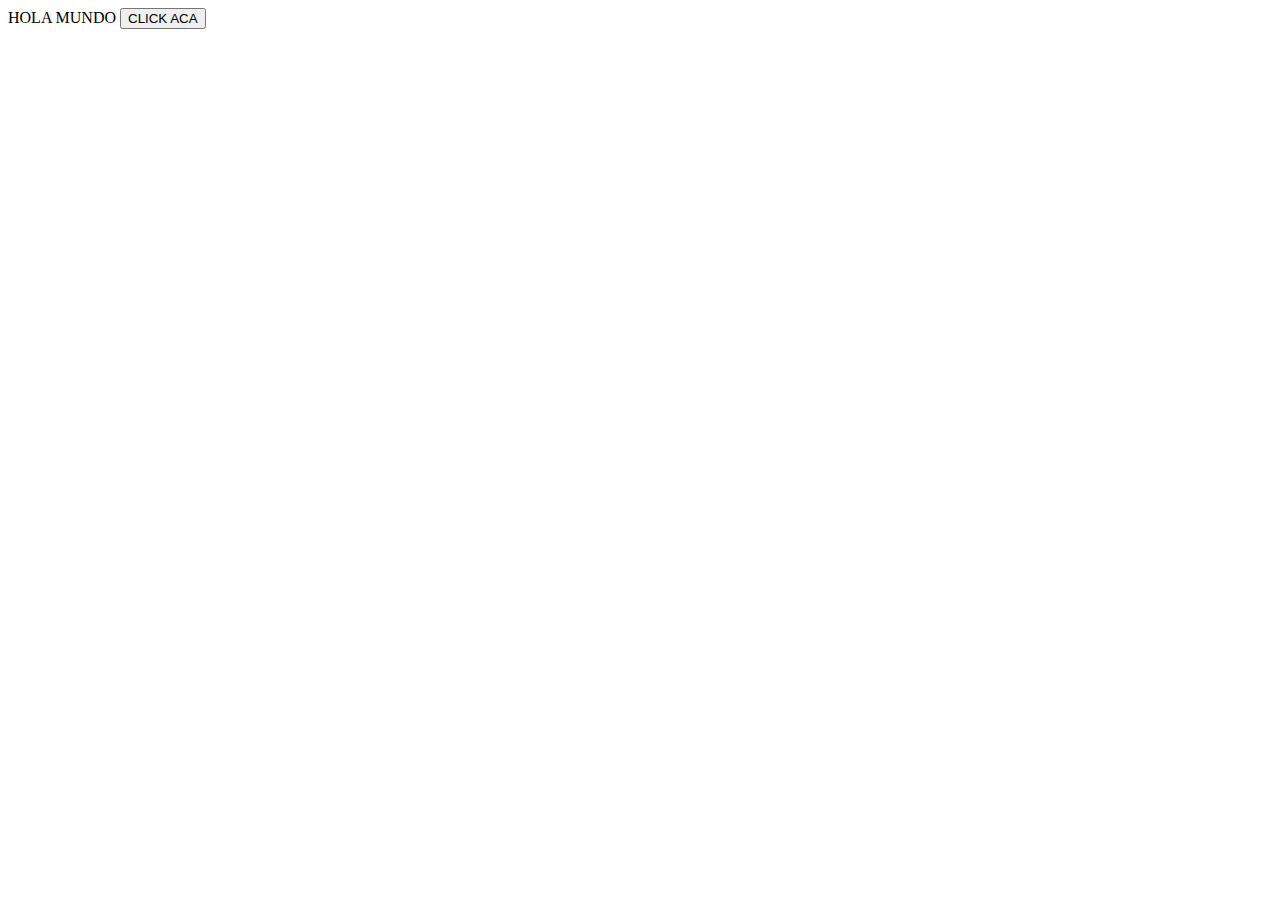
<file: clase 1/index.html>
<!DOCTYPE html>
<html lang="en">
<head>
    <meta charset="UTF-8">
    <meta name="viewport" content="width=device-width, initial-scale=1.0">
    <title>Mi primer pagina web</title>
    
</head>
<body>
    HOLA MUNDO
    <BUTTON>CLICK ACA</BUTTON>

</body>
</html>
</file>
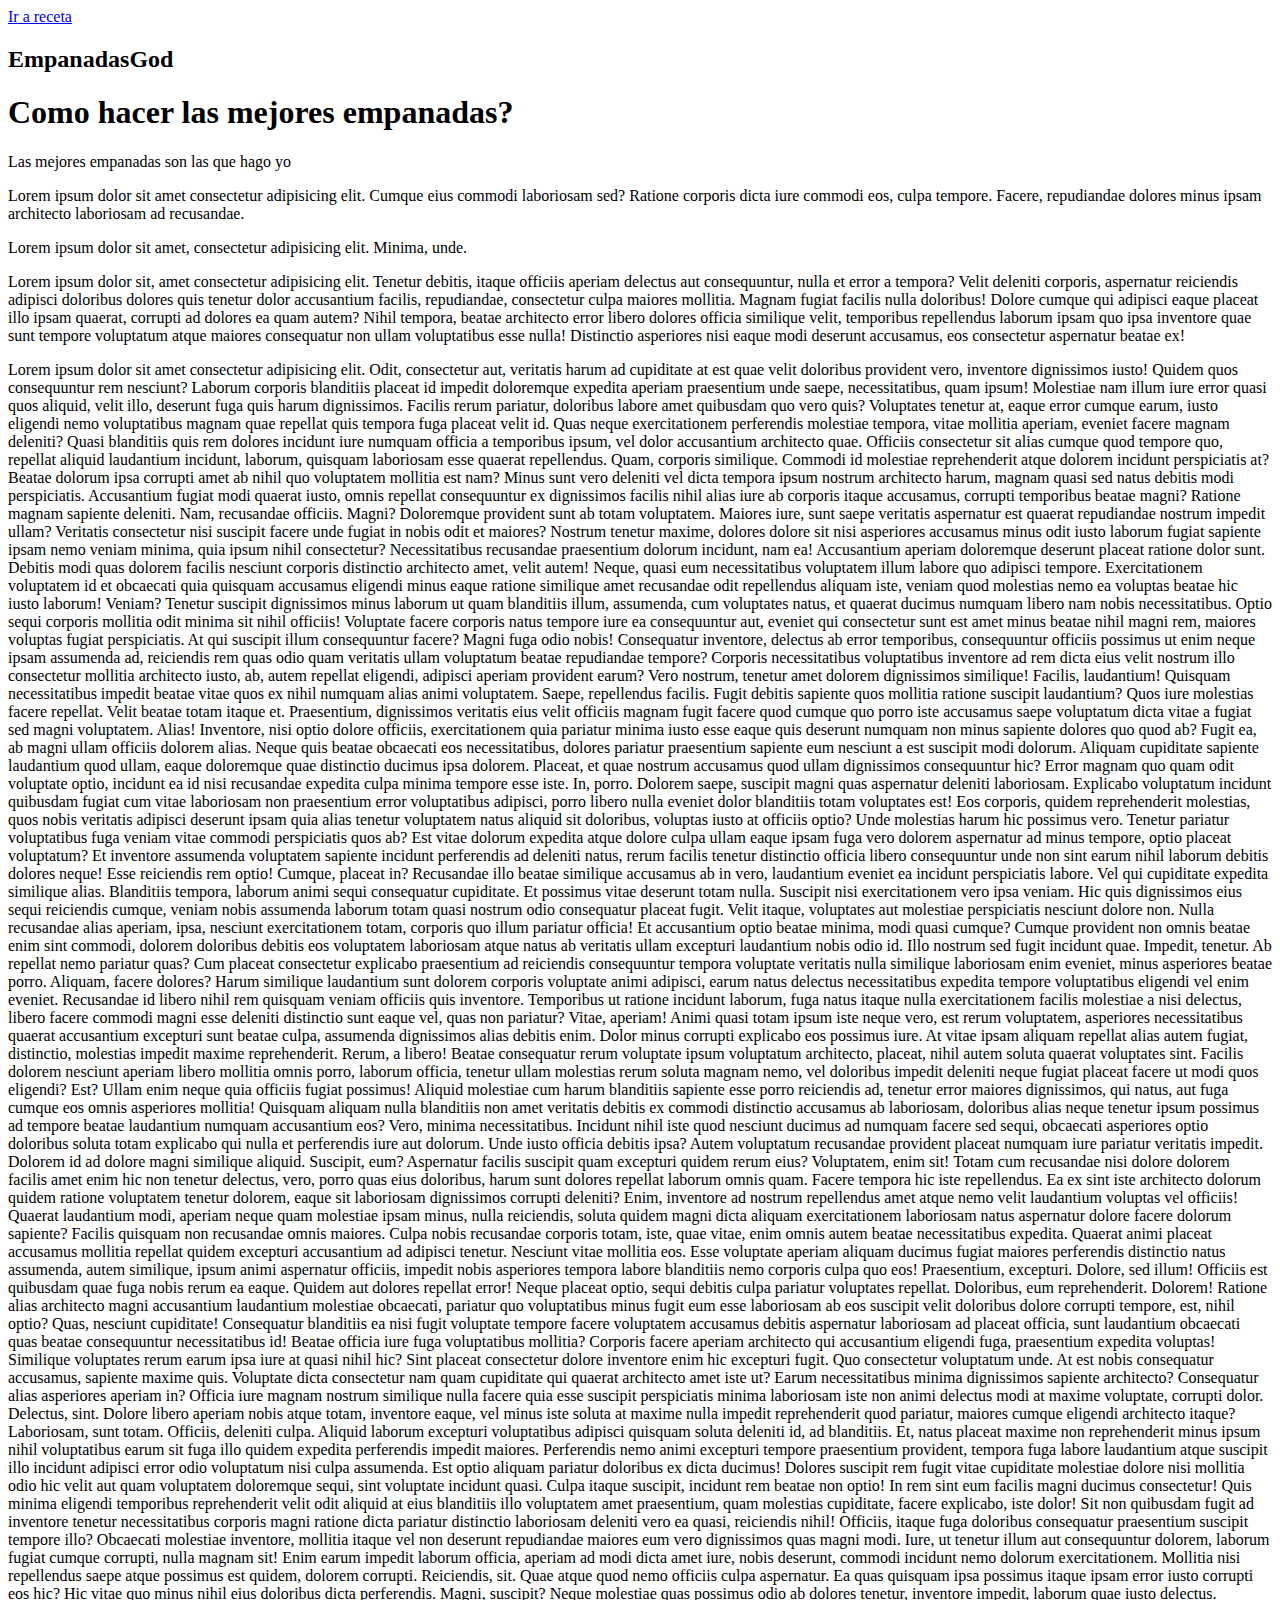
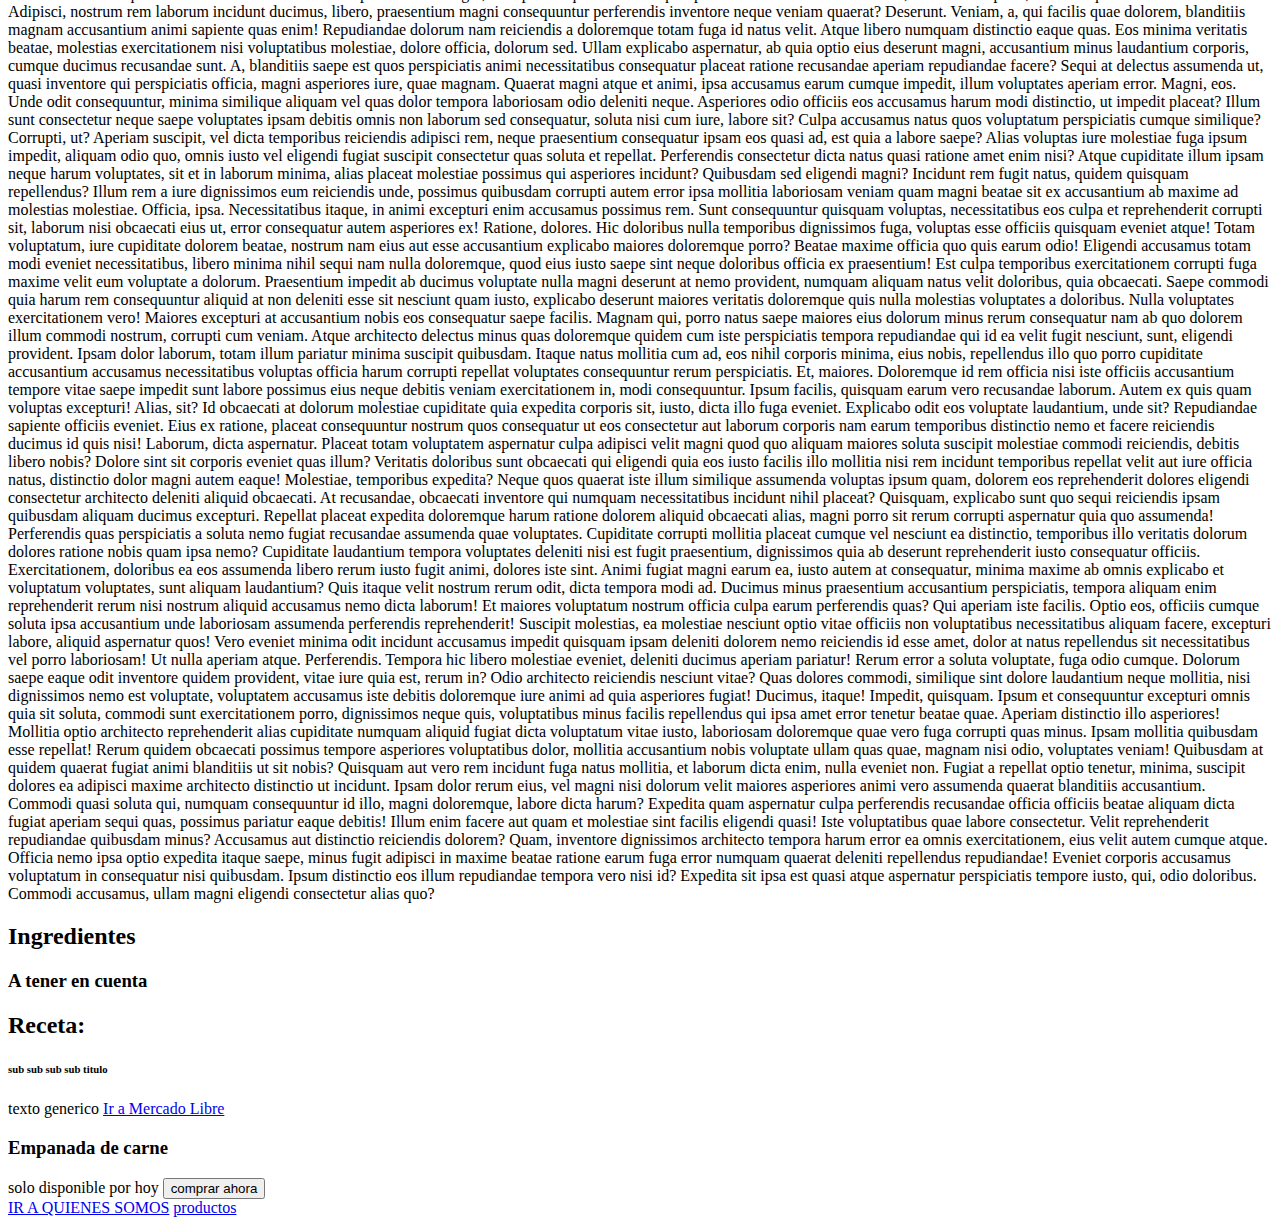
<file: clase 3/index.html>
<!DOCTYPE html>
<html lang="en">

<head>
    <meta charset="UTF-8"> <!-- configuracion de codificacion de caracteres-->
    <meta name="viewport" content="width=device-width, initial-scale=1.0">
    <!-- el ancho de la pagina sea igual al ancho del dispositivo con una escala inciail de 1 a 1 -->
    <title>Empanada</title>

</head>

<body> <!-- el contenedor de todo lo que el usuario vera en mi pagina (viewport) -->
    <!-- H1 es la estiqueta de jerarquia de la pagina -->
    

    <a href=#receta> Ir a receta</a>

    <h2>EmpanadasGod</h2>
    <h1>Como hacer las mejores empanadas?</h1>
    <p>Las mejores empanadas son las que hago yo</p>
    <p>
        Lorem ipsum dolor sit amet consectetur adipisicing elit. Cumque eius commodi laboriosam sed? Ratione corporis
        dicta iure commodi eos, culpa tempore. Facere, repudiandae dolores minus ipsam architecto laboriosam ad
        recusandae.

    </p>
    <p>
        Lorem ipsum dolor sit amet, consectetur adipisicing elit. Minima, unde.
    </p>
    <p>Lorem ipsum dolor sit, amet consectetur adipisicing elit. Tenetur debitis, itaque officiis aperiam delectus aut
        consequuntur, nulla et error a tempora? Velit deleniti corporis, aspernatur reiciendis adipisci doloribus
        dolores quis tenetur dolor accusantium facilis, repudiandae, consectetur culpa maiores mollitia. Magnam fugiat
        facilis nulla doloribus! Dolore cumque qui adipisci eaque placeat illo ipsam quaerat, corrupti ad dolores ea
        quam autem? Nihil tempora, beatae architecto error libero dolores officia similique velit, temporibus
        repellendus laborum ipsam quo ipsa inventore quae sunt tempore voluptatum atque maiores consequatur non ullam
        voluptatibus esse nulla! Distinctio asperiores nisi eaque modi deserunt accusamus, eos consectetur aspernatur
        beatae ex!

    </p>
    <p>Lorem ipsum dolor sit amet consectetur adipisicing elit. Odit, consectetur aut, veritatis harum ad cupiditate at
        est quae velit doloribus provident vero, inventore dignissimos iusto! Quidem quos consequuntur rem nesciunt?
        Laborum corporis blanditiis placeat id impedit doloremque expedita aperiam praesentium unde saepe,
        necessitatibus, quam ipsum! Molestiae nam illum iure error quasi quos aliquid, velit illo, deserunt fuga quis
        harum dignissimos.
        Facilis rerum pariatur, doloribus labore amet quibusdam quo vero quis? Voluptates tenetur at, eaque error cumque
        earum, iusto eligendi nemo voluptatibus magnam quae repellat quis tempora fuga placeat velit id.
        Quas neque exercitationem perferendis molestiae tempora, vitae mollitia aperiam, eveniet facere magnam deleniti?
        Quasi blanditiis quis rem dolores incidunt iure numquam officia a temporibus ipsum, vel dolor accusantium
        architecto quae.
        Officiis consectetur sit alias cumque quod tempore quo, repellat aliquid laudantium incidunt, laborum, quisquam
        laboriosam esse quaerat repellendus. Quam, corporis similique. Commodi id molestiae reprehenderit atque dolorem
        incidunt perspiciatis at?
        Beatae dolorum ipsa corrupti amet ab nihil quo voluptatem mollitia est nam? Minus sunt vero deleniti vel dicta
        tempora ipsum nostrum architecto harum, magnam quasi sed natus debitis modi perspiciatis.
        Accusantium fugiat modi quaerat iusto, omnis repellat consequuntur ex dignissimos facilis nihil alias iure ab
        corporis itaque accusamus, corrupti temporibus beatae magni? Ratione magnam sapiente deleniti. Nam, recusandae
        officiis. Magni?
        Doloremque provident sunt ab totam voluptatem. Maiores iure, sunt saepe veritatis aspernatur est quaerat
        repudiandae nostrum impedit ullam? Veritatis consectetur nisi suscipit facere unde fugiat in nobis odit et
        maiores?
        Nostrum tenetur maxime, dolores dolore sit nisi asperiores accusamus minus odit iusto laborum fugiat sapiente
        ipsam nemo veniam minima, quia ipsum nihil consectetur? Necessitatibus recusandae praesentium dolorum incidunt,
        nam ea!
        Accusantium aperiam doloremque deserunt placeat ratione dolor sunt. Debitis modi quas dolorem facilis nesciunt
        corporis distinctio architecto amet, velit autem! Neque, quasi eum necessitatibus voluptatem illum labore quo
        adipisci tempore.
        Exercitationem voluptatem id et obcaecati quia quisquam accusamus eligendi minus eaque ratione similique amet
        recusandae odit repellendus aliquam iste, veniam quod molestias nemo ea voluptas beatae hic iusto laborum!
        Veniam?
        Tenetur suscipit dignissimos minus laborum ut quam blanditiis illum, assumenda, cum voluptates natus, et quaerat
        ducimus numquam libero nam nobis necessitatibus. Optio sequi corporis mollitia odit minima sit nihil officiis!
        Voluptate facere corporis natus tempore iure ea consequuntur aut, eveniet qui consectetur sunt est amet minus
        beatae nihil magni rem, maiores voluptas fugiat perspiciatis. At qui suscipit illum consequuntur facere?
        Magni fuga odio nobis! Consequatur inventore, delectus ab error temporibus, consequuntur officiis possimus ut
        enim neque ipsam assumenda ad, reiciendis rem quas odio quam veritatis ullam voluptatum beatae repudiandae
        tempore?
        Corporis necessitatibus voluptatibus inventore ad rem dicta eius velit nostrum illo consectetur mollitia
        architecto iusto, ab, autem repellat eligendi, adipisci aperiam provident earum? Vero nostrum, tenetur amet
        dolorem dignissimos similique!
        Facilis, laudantium! Quisquam necessitatibus impedit beatae vitae quos ex nihil numquam alias animi voluptatem.
        Saepe, repellendus facilis. Fugit debitis sapiente quos mollitia ratione suscipit laudantium? Quos iure
        molestias facere repellat.
        Velit beatae totam itaque et. Praesentium, dignissimos veritatis eius velit officiis magnam fugit facere quod
        cumque quo porro iste accusamus saepe voluptatum dicta vitae a fugiat sed magni voluptatem. Alias!
        Inventore, nisi optio dolore officiis, exercitationem quia pariatur minima iusto esse eaque quis deserunt
        numquam non minus sapiente dolores quo quod ab? Fugit ea, ab magni ullam officiis dolorem alias.
        Neque quis beatae obcaecati eos necessitatibus, dolores pariatur praesentium sapiente eum nesciunt a est
        suscipit modi dolorum. Aliquam cupiditate sapiente laudantium quod ullam, eaque doloremque quae distinctio
        ducimus ipsa dolorem.
        Placeat, et quae nostrum accusamus quod ullam dignissimos consequuntur hic? Error magnam quo quam odit voluptate
        optio, incidunt ea id nisi recusandae expedita culpa minima tempore esse iste. In, porro.
        Dolorem saepe, suscipit magni quas aspernatur deleniti laboriosam. Explicabo voluptatum incidunt quibusdam
        fugiat cum vitae laboriosam non praesentium error voluptatibus adipisci, porro libero nulla eveniet dolor
        blanditiis totam voluptates est!
        Eos corporis, quidem reprehenderit molestias, quos nobis veritatis adipisci deserunt ipsam quia alias tenetur
        voluptatem natus aliquid sit doloribus, voluptas iusto at officiis optio? Unde molestias harum hic possimus
        vero.
        Tenetur pariatur voluptatibus fuga veniam vitae commodi perspiciatis quos ab? Est vitae dolorum expedita atque
        dolore culpa ullam eaque ipsam fuga vero dolorem aspernatur ad minus tempore, optio placeat voluptatum?
        Et inventore assumenda voluptatem sapiente incidunt perferendis ad deleniti natus, rerum facilis tenetur
        distinctio officia libero consequuntur unde non sint earum nihil laborum debitis dolores neque! Esse reiciendis
        rem optio!
        Cumque, placeat in? Recusandae illo beatae similique accusamus ab in vero, laudantium eveniet ea incidunt
        perspiciatis labore. Vel qui cupiditate expedita similique alias. Blanditiis tempora, laborum animi sequi
        consequatur cupiditate.
        Et possimus vitae deserunt totam nulla. Suscipit nisi exercitationem vero ipsa veniam. Hic quis dignissimos eius
        sequi reiciendis cumque, veniam nobis assumenda laborum totam quasi nostrum odio consequatur placeat fugit.
        Velit itaque, voluptates aut molestiae perspiciatis nesciunt dolore non. Nulla recusandae alias aperiam, ipsa,
        nesciunt exercitationem totam, corporis quo illum pariatur officia! Et accusantium optio beatae minima, modi
        quasi cumque?
        Cumque provident non omnis beatae enim sint commodi, dolorem doloribus debitis eos voluptatem laboriosam atque
        natus ab veritatis ullam excepturi laudantium nobis odio id. Illo nostrum sed fugit incidunt quae.
        Impedit, tenetur. Ab repellat nemo pariatur quas? Cum placeat consectetur explicabo praesentium ad reiciendis
        consequuntur tempora voluptate veritatis nulla similique laboriosam enim eveniet, minus asperiores beatae porro.
        Aliquam, facere dolores?
        Harum similique laudantium sunt dolorem corporis voluptate animi adipisci, earum natus delectus necessitatibus
        expedita tempore voluptatibus eligendi vel enim eveniet. Recusandae id libero nihil rem quisquam veniam officiis
        quis inventore.
        Temporibus ut ratione incidunt laborum, fuga natus itaque nulla exercitationem facilis molestiae a nisi
        delectus, libero facere commodi magni esse deleniti distinctio sunt eaque vel, quas non pariatur? Vitae,
        aperiam!
        Animi quasi totam ipsum iste neque vero, est rerum voluptatem, asperiores necessitatibus quaerat accusantium
        excepturi sunt beatae culpa, assumenda dignissimos alias debitis enim. Dolor minus corrupti explicabo eos
        possimus iure.
        At vitae ipsam aliquam repellat alias autem fugiat, distinctio, molestias impedit maxime reprehenderit. Rerum, a
        libero! Beatae consequatur rerum voluptate ipsum voluptatum architecto, placeat, nihil autem soluta quaerat
        voluptates sint.
        Facilis dolorem nesciunt aperiam libero mollitia omnis porro, laborum officia, tenetur ullam molestias rerum
        soluta magnam nemo, vel doloribus impedit deleniti neque fugiat placeat facere ut modi quos eligendi? Est?
        Ullam enim neque quia officiis fugiat possimus! Aliquid molestiae cum harum blanditiis sapiente esse porro
        reiciendis ad, tenetur error maiores dignissimos, qui natus, aut fuga cumque eos omnis asperiores mollitia!
        Quisquam aliquam nulla blanditiis non amet veritatis debitis ex commodi distinctio accusamus ab laboriosam,
        doloribus alias neque tenetur ipsum possimus ad tempore beatae laudantium numquam accusantium eos? Vero, minima
        necessitatibus.
        Incidunt nihil iste quod nesciunt ducimus ad numquam facere sed sequi, obcaecati asperiores optio doloribus
        soluta totam explicabo qui nulla et perferendis iure aut dolorum. Unde iusto officia debitis ipsa?
        Autem voluptatum recusandae provident placeat numquam iure pariatur veritatis impedit. Dolorem id ad dolore
        magni similique aliquid. Suscipit, eum? Aspernatur facilis suscipit quam excepturi quidem rerum eius?
        Voluptatem, enim sit!
        Totam cum recusandae nisi dolore dolorem facilis amet enim hic non tenetur delectus, vero, porro quas eius
        doloribus, harum sunt dolores repellat laborum omnis quam. Facere tempora hic iste repellendus.
        Ea ex sint iste architecto dolorum quidem ratione voluptatem tenetur dolorem, eaque sit laboriosam dignissimos
        corrupti deleniti? Enim, inventore ad nostrum repellendus amet atque nemo velit laudantium voluptas vel
        officiis!
        Quaerat laudantium modi, aperiam neque quam molestiae ipsam minus, nulla reiciendis, soluta quidem magni dicta
        aliquam exercitationem laboriosam natus aspernatur dolore facere dolorum sapiente? Facilis quisquam non
        recusandae omnis maiores.
        Culpa nobis recusandae corporis totam, iste, quae vitae, enim omnis autem beatae necessitatibus expedita.
        Quaerat animi placeat accusamus mollitia repellat quidem excepturi accusantium ad adipisci tenetur. Nesciunt
        vitae mollitia eos.
        Esse voluptate aperiam aliquam ducimus fugiat maiores perferendis distinctio natus assumenda, autem similique,
        ipsum animi aspernatur officiis, impedit nobis asperiores tempora labore blanditiis nemo corporis culpa quo eos!
        Praesentium, excepturi.
        Dolore, sed illum! Officiis est quibusdam quae fuga nobis rerum ea eaque. Quidem aut dolores repellat error!
        Neque placeat optio, sequi debitis culpa pariatur voluptates repellat. Doloribus, eum reprehenderit. Dolorem!
        Ratione alias architecto magni accusantium laudantium molestiae obcaecati, pariatur quo voluptatibus minus fugit
        eum esse laboriosam ab eos suscipit velit doloribus dolore corrupti tempore, est, nihil optio? Quas, nesciunt
        cupiditate!
        Consequatur blanditiis ea nisi fugit voluptate tempore facere voluptatem accusamus debitis aspernatur laboriosam
        ad placeat officia, sunt laudantium obcaecati quas beatae consequuntur necessitatibus id! Beatae officia iure
        fuga voluptatibus mollitia?
        Corporis facere aperiam architecto qui accusantium eligendi fuga, praesentium expedita voluptas! Similique
        voluptates rerum earum ipsa iure at quasi nihil hic? Sint placeat consectetur dolore inventore enim hic
        excepturi fugit.
        Quo consectetur voluptatum unde. At est nobis consequatur accusamus, sapiente maxime quis. Voluptate dicta
        consectetur nam quam cupiditate qui quaerat architecto amet iste ut? Earum necessitatibus minima dignissimos
        sapiente architecto?
        Consequatur alias asperiores aperiam in? Officia iure magnam nostrum similique nulla facere quia esse suscipit
        perspiciatis minima laboriosam iste non animi delectus modi at maxime voluptate, corrupti dolor. Delectus, sint.
        Dolore libero aperiam nobis atque totam, inventore eaque, vel minus iste soluta at maxime nulla impedit
        reprehenderit quod pariatur, maiores cumque eligendi architecto itaque? Laboriosam, sunt totam. Officiis,
        deleniti culpa.
        Aliquid laborum excepturi voluptatibus adipisci quisquam soluta deleniti id, ad blanditiis. Et, natus placeat
        maxime non reprehenderit minus ipsum nihil voluptatibus earum sit fuga illo quidem expedita perferendis impedit
        maiores.
        Perferendis nemo animi excepturi tempore praesentium provident, tempora fuga labore laudantium atque suscipit
        illo incidunt adipisci error odio voluptatum nisi culpa assumenda. Est optio aliquam pariatur doloribus ex dicta
        ducimus!
        Dolores suscipit rem fugit vitae cupiditate molestiae dolore nisi mollitia odio hic velit aut quam voluptatem
        doloremque sequi, sint voluptate incidunt quasi. Culpa itaque suscipit, incidunt rem beatae non optio!
        In rem sint eum facilis magni ducimus consectetur! Quis minima eligendi temporibus reprehenderit velit odit
        aliquid at eius blanditiis illo voluptatem amet praesentium, quam molestias cupiditate, facere explicabo, iste
        dolor!
        Sit non quibusdam fugit ad inventore tenetur necessitatibus corporis magni ratione dicta pariatur distinctio
        laboriosam deleniti vero ea quasi, reiciendis nihil! Officiis, itaque fuga doloribus consequatur praesentium
        suscipit tempore illo?
        Obcaecati molestiae inventore, mollitia itaque vel non deserunt repudiandae maiores eum vero dignissimos quas
        magni modi. Iure, ut tenetur illum aut consequuntur dolorem, laborum fugiat cumque corrupti, nulla magnam sit!
        Enim earum impedit laborum officia, aperiam ad modi dicta amet iure, nobis deserunt, commodi incidunt nemo
        dolorum exercitationem. Mollitia nisi repellendus saepe atque possimus est quidem, dolorem corrupti. Reiciendis,
        sit.
        Quae atque quod nemo officiis culpa aspernatur. Ea quas quisquam ipsa possimus itaque ipsam error iusto corrupti
        eos hic? Hic vitae quo minus nihil eius doloribus dicta perferendis. Magni, suscipit?
        Neque molestiae quas possimus odio ab dolores tenetur, inventore impedit, laborum quae iusto delectus. Adipisci,
        nostrum rem laborum incidunt ducimus, libero, praesentium magni consequuntur perferendis inventore neque veniam
        quaerat? Deserunt.
        Veniam, a, qui facilis quae dolorem, blanditiis magnam accusantium animi sapiente quas enim! Repudiandae dolorum
        nam reiciendis a doloremque totam fuga id natus velit. Atque libero numquam distinctio eaque quas.
        Eos minima veritatis beatae, molestias exercitationem nisi voluptatibus molestiae, dolore officia, dolorum sed.
        Ullam explicabo aspernatur, ab quia optio eius deserunt magni, accusantium minus laudantium corporis, cumque
        ducimus recusandae sunt.
        A, blanditiis saepe est quos perspiciatis animi necessitatibus consequatur placeat ratione recusandae aperiam
        repudiandae facere? Sequi at delectus assumenda ut, quasi inventore qui perspiciatis officia, magni asperiores
        iure, quae magnam.
        Quaerat magni atque et animi, ipsa accusamus earum cumque impedit, illum voluptates aperiam error. Magni, eos.
        Unde odit consequuntur, minima similique aliquam vel quas dolor tempora laboriosam odio deleniti neque.
        Asperiores odio officiis eos accusamus harum modi distinctio, ut impedit placeat? Illum sunt consectetur neque
        saepe voluptates ipsam debitis omnis non laborum sed consequatur, soluta nisi cum iure, labore sit?
        Culpa accusamus natus quos voluptatum perspiciatis cumque similique? Corrupti, ut? Aperiam suscipit, vel dicta
        temporibus reiciendis adipisci rem, neque praesentium consequatur ipsam eos quasi ad, est quia a labore saepe?
        Alias voluptas iure molestiae fuga ipsum impedit, aliquam odio quo, omnis iusto vel eligendi fugiat suscipit
        consectetur quas soluta et repellat. Perferendis consectetur dicta natus quasi ratione amet enim nisi?
        Atque cupiditate illum ipsam neque harum voluptates, sit et in laborum minima, alias placeat molestiae possimus
        qui asperiores incidunt? Quibusdam sed eligendi magni? Incidunt rem fugit natus, quidem quisquam repellendus?
        Illum rem a iure dignissimos eum reiciendis unde, possimus quibusdam corrupti autem error ipsa mollitia
        laboriosam veniam quam magni beatae sit ex accusantium ab maxime ad molestias molestiae. Officia, ipsa.
        Necessitatibus itaque, in animi excepturi enim accusamus possimus rem. Sunt consequuntur quisquam voluptas,
        necessitatibus eos culpa et reprehenderit corrupti sit, laborum nisi obcaecati eius ut, error consequatur autem
        asperiores ex!
        Ratione, dolores. Hic doloribus nulla temporibus dignissimos fuga, voluptas esse officiis quisquam eveniet
        atque! Totam voluptatum, iure cupiditate dolorem beatae, nostrum nam eius aut esse accusantium explicabo maiores
        doloremque porro?
        Beatae maxime officia quo quis earum odio! Eligendi accusamus totam modi eveniet necessitatibus, libero minima
        nihil sequi nam nulla doloremque, quod eius iusto saepe sint neque doloribus officia ex praesentium!
        Est culpa temporibus exercitationem corrupti fuga maxime velit eum voluptate a dolorum. Praesentium impedit ab
        ducimus voluptate nulla magni deserunt at nemo provident, numquam aliquam natus velit doloribus, quia obcaecati.
        Saepe commodi quia harum rem consequuntur aliquid at non deleniti esse sit nesciunt quam iusto, explicabo
        deserunt maiores veritatis doloremque quis nulla molestias voluptates a doloribus. Nulla voluptates
        exercitationem vero!
        Maiores excepturi at accusantium nobis eos consequatur saepe facilis. Magnam qui, porro natus saepe maiores eius
        dolorum minus rerum consequatur nam ab quo dolorem illum commodi nostrum, corrupti cum veniam.
        Atque architecto delectus minus quas doloremque quidem cum iste perspiciatis tempora repudiandae qui id ea velit
        fugit nesciunt, sunt, eligendi provident. Ipsam dolor laborum, totam illum pariatur minima suscipit quibusdam.
        Itaque natus mollitia cum ad, eos nihil corporis minima, eius nobis, repellendus illo quo porro cupiditate
        accusantium accusamus necessitatibus voluptas officia harum corrupti repellat voluptates consequuntur rerum
        perspiciatis. Et, maiores.
        Doloremque id rem officia nisi iste officiis accusantium tempore vitae saepe impedit sunt labore possimus eius
        neque debitis veniam exercitationem in, modi consequuntur. Ipsum facilis, quisquam earum vero recusandae
        laborum.
        Autem ex quis quam voluptas excepturi! Alias, sit? Id obcaecati at dolorum molestiae cupiditate quia expedita
        corporis sit, iusto, dicta illo fuga eveniet. Explicabo odit eos voluptate laudantium, unde sit?
        Repudiandae sapiente officiis eveniet. Eius ex ratione, placeat consequuntur nostrum quos consequatur ut eos
        consectetur aut laborum corporis nam earum temporibus distinctio nemo et facere reiciendis ducimus id quis nisi!
        Laborum, dicta aspernatur. Placeat totam voluptatem aspernatur culpa adipisci velit magni quod quo aliquam
        maiores soluta suscipit molestiae commodi reiciendis, debitis libero nobis? Dolore sint sit corporis eveniet
        quas illum?
        Veritatis doloribus sunt obcaecati qui eligendi quia eos iusto facilis illo mollitia nisi rem incidunt
        temporibus repellat velit aut iure officia natus, distinctio dolor magni autem eaque! Molestiae, temporibus
        expedita?
        Neque quos quaerat iste illum similique assumenda voluptas ipsum quam, dolorem eos reprehenderit dolores
        eligendi consectetur architecto deleniti aliquid obcaecati. At recusandae, obcaecati inventore qui numquam
        necessitatibus incidunt nihil placeat?
        Quisquam, explicabo sunt quo sequi reiciendis ipsam quibusdam aliquam ducimus excepturi. Repellat placeat
        expedita doloremque harum ratione dolorem aliquid obcaecati alias, magni porro sit rerum corrupti aspernatur
        quia quo assumenda!
        Perferendis quas perspiciatis a soluta nemo fugiat recusandae assumenda quae voluptates. Cupiditate corrupti
        mollitia placeat cumque vel nesciunt ea distinctio, temporibus illo veritatis dolorum dolores ratione nobis quam
        ipsa nemo?
        Cupiditate laudantium tempora voluptates deleniti nisi est fugit praesentium, dignissimos quia ab deserunt
        reprehenderit iusto consequatur officiis. Exercitationem, doloribus ea eos assumenda libero rerum iusto fugit
        animi, dolores iste sint.
        Animi fugiat magni earum ea, iusto autem at consequatur, minima maxime ab omnis explicabo et voluptatum
        voluptates, sunt aliquam laudantium? Quis itaque velit nostrum rerum odit, dicta tempora modi ad.
        Ducimus minus praesentium accusantium perspiciatis, tempora aliquam enim reprehenderit rerum nisi nostrum
        aliquid accusamus nemo dicta laborum! Et maiores voluptatum nostrum officia culpa earum perferendis quas? Qui
        aperiam iste facilis.
        Optio eos, officiis cumque soluta ipsa accusantium unde laboriosam assumenda perferendis reprehenderit! Suscipit
        molestias, ea molestiae nesciunt optio vitae officiis non voluptatibus necessitatibus aliquam facere, excepturi
        labore, aliquid aspernatur quos!
        Vero eveniet minima odit incidunt accusamus impedit quisquam ipsam deleniti dolorem nemo reiciendis id esse
        amet, dolor at natus repellendus sit necessitatibus vel porro laboriosam! Ut nulla aperiam atque. Perferendis.
        Tempora hic libero molestiae eveniet, deleniti ducimus aperiam pariatur! Rerum error a soluta voluptate, fuga
        odio cumque. Dolorum saepe eaque odit inventore quidem provident, vitae iure quia est, rerum in?
        Odio architecto reiciendis nesciunt vitae? Quas dolores commodi, similique sint dolore laudantium neque
        mollitia, nisi dignissimos nemo est voluptate, voluptatem accusamus iste debitis doloremque iure animi ad quia
        asperiores fugiat!
        Ducimus, itaque! Impedit, quisquam. Ipsum et consequuntur excepturi omnis quia sit soluta, commodi sunt
        exercitationem porro, dignissimos neque quis, voluptatibus minus facilis repellendus qui ipsa amet error tenetur
        beatae quae.
        Aperiam distinctio illo asperiores! Mollitia optio architecto reprehenderit alias cupiditate numquam aliquid
        fugiat dicta voluptatum vitae iusto, laboriosam doloremque quae vero fuga corrupti quas minus. Ipsam mollitia
        quibusdam esse repellat!
        Rerum quidem obcaecati possimus tempore asperiores voluptatibus dolor, mollitia accusantium nobis voluptate
        ullam quas quae, magnam nisi odio, voluptates veniam! Quibusdam at quidem quaerat fugiat animi blanditiis ut sit
        nobis?
        Quisquam aut vero rem incidunt fuga natus mollitia, et laborum dicta enim, nulla eveniet non. Fugiat a repellat
        optio tenetur, minima, suscipit dolores ea adipisci maxime architecto distinctio ut incidunt.
        Ipsam dolor rerum eius, vel magni nisi dolorum velit maiores asperiores animi vero assumenda quaerat blanditiis
        accusantium. Commodi quasi soluta qui, numquam consequuntur id illo, magni doloremque, labore dicta harum?
        Expedita quam aspernatur culpa perferendis recusandae officia officiis beatae aliquam dicta fugiat aperiam sequi
        quas, possimus pariatur eaque debitis! Illum enim facere aut quam et molestiae sint facilis eligendi quasi!
        Iste voluptatibus quae labore consectetur. Velit reprehenderit repudiandae quibusdam minus? Accusamus aut
        distinctio reiciendis dolorem? Quam, inventore dignissimos architecto tempora harum error ea omnis
        exercitationem, eius velit autem cumque atque.
        Officia nemo ipsa optio expedita itaque saepe, minus fugit adipisci in maxime beatae ratione earum fuga error
        numquam quaerat deleniti repellendus repudiandae! Eveniet corporis accusamus voluptatum in consequatur nisi
        quibusdam.
        Ipsum distinctio eos illum repudiandae tempora vero nisi id? Expedita sit ipsa est quasi atque aspernatur
        perspiciatis tempore iusto, qui, odio doloribus. Commodi accusamus, ullam magni eligendi consectetur alias quo?
    </p>
    <h2>Ingredientes</h2>
    <h3>A tener en cuenta</h3>
    <h2 id="receta">Receta:</h2>
    <!-- cuando queremos redirigirnos al mismo lugar de la pagina  <h2 id="xx">texto</h2>  y luego con un ancla se coloca en body-->
    <h6>sub sub sub sub titulo</h6>
    <span>texto generico</span>
    <a href="https://www.mercadolibre.com.ar/xiaomi-redmi-13c-dual-sim-128-gb-midnight-black-4-gb-ram/p/MLA27962257?pdp_filters=deal%3AMLA779357-1#polycard_client=homes-korribanSearchPromotions&wid=MLA1428479277&sid=search&searchVariation=MLA27962257&position=5&search_layout=grid&type=product&tracking_id=a0644d88-1833-4c1f-953b-2ca22c0936e0&c_id=/home/promotions-recommendations/element&c_uid=fc0ac236-78cf-4210-8d3c-d8c402b5b729"
        target="_blank">Ir a Mercado Libre</a>
    <!-- ANCLA para que la pagina no se habra en la misma, se coloca target="_blank"-->
    <div>
        <h3>Empanada de carne</h3>
        <span>solo disponible por hoy</span>
        <!-- se utiliza para colcoar un texto generico y cambiar el estilo de un texto -->
        <button>comprar ahora</button>

    </div>

    <a href="./pages/quienesomos.html">IR A QUIENES SOMOS</a>
    <a href="./pages/productos/empanada de carne.html">productos</a>


</body>

</html>
</file>
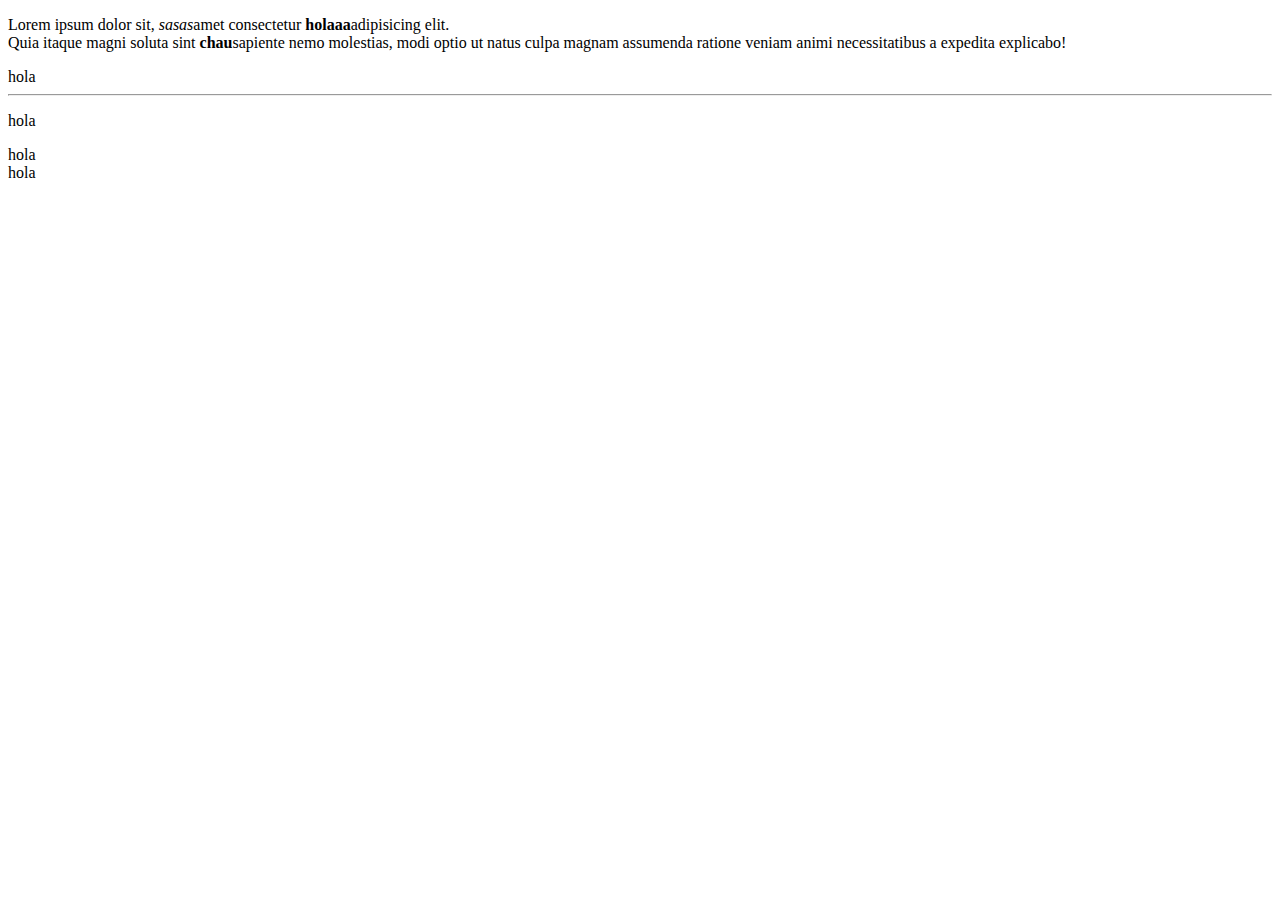
<file: clase 4/index.html>
<!DOCTYPE html>
<html lang="en">
<head>
    <meta charset="UTF-8">
    <meta name="viewport" content="width=device-width, initial-scale=1.0">
    <title>Document</title>
</head>
<body>
<p>Lorem ipsum dolor sit, <i>sasas</i>amet consectetur <b>holaaa</b>adipisicing elit. <br> Quia itaque magni soluta sint <strong>chau</strong>sapiente nemo molestias, modi optio ut natus culpa magnam assumenda ratione veniam animi necessitatibus a expedita explicabo!</p>

<!-- article (ver) -->
    <span>hola</span>
    <br>
    <hr>
    <p>hola</p>
    <div>hola</div>
    <div>hola</div>
</body>
</html>
</file>
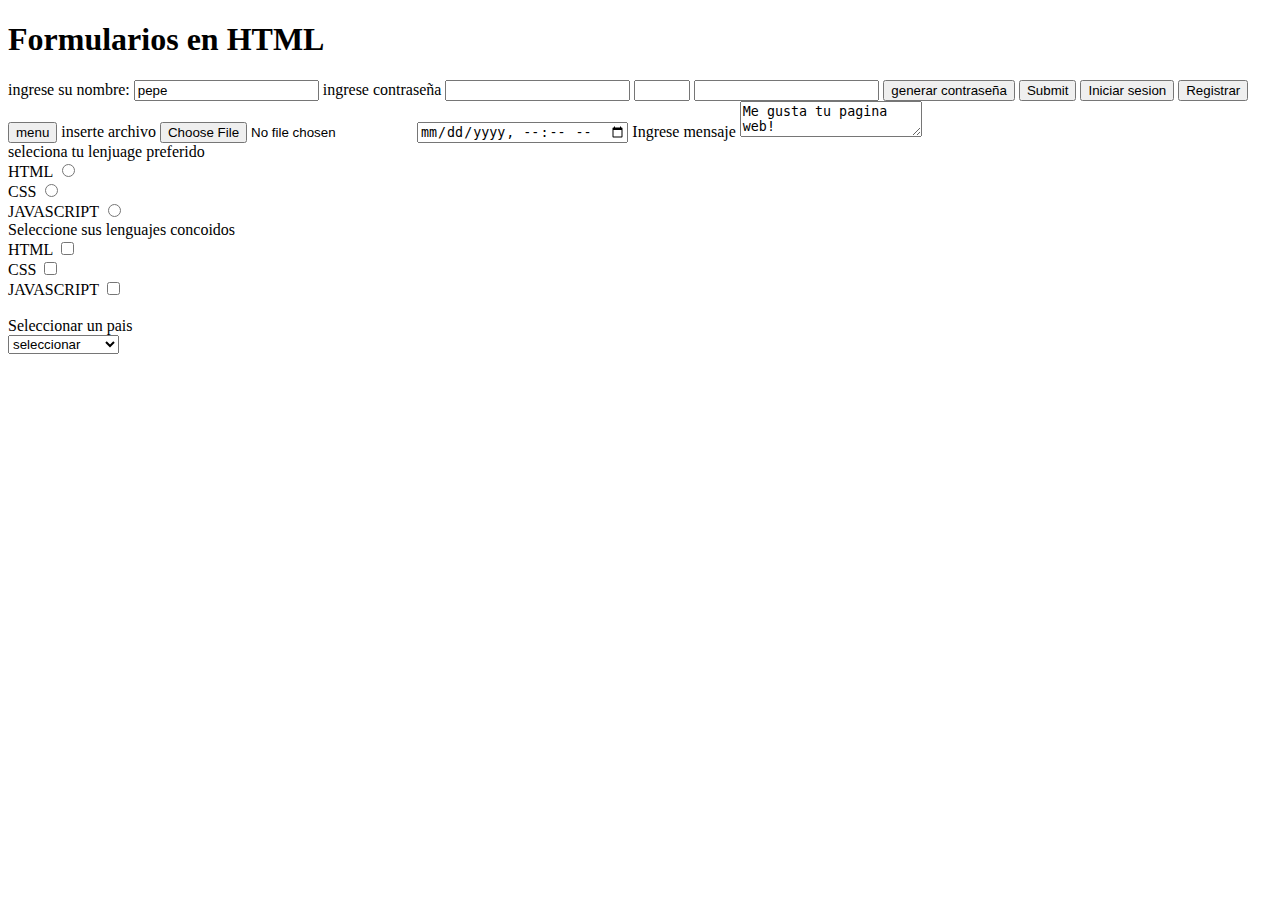
<file: clase 4.2/formularios.html>
<!DOCTYPE html>
<html lang="en">
<head>
    <meta charset="UTF-8">
    <meta name="viewport" content="width=device-width, initial-scale=1.0">
    <title>Document</title>
</head>
<body>
    <h1>Formularios en HTML</h1>
    <form>
        <label for="nombre">ingrese su nombre:</label>
        <!-- label le brinda accesibilidad, se usa para persona con discapacidad visual-->
        <input type="text" minlength="5" maxlength="10" placeholder="Joe Doe" id="nombre" value="pepe">
        <!-- placeholder es un texto que cuando nos paramos en el input se borra -->
        <!-- input es la forma de ingresar datos -->
        <label for="password">ingrese contraseña</label>
        <input type="password" id="password" name="password">
        <input type="number" min="1" max="10">
        <input type="email" required>
        <button type="button">generar contraseña</button>
        <input type="submit">
        

        <input type="submit" value="Iniciar sesion">
        <button type="submit" title="boton de registro">Registrar</button>
        <button type="button">menu</button>
        <label for="file">inserte archivo</label>
        <input type="file" id="file">
        <input type="datetime-local">

        <!-- button type es envio de formulario, si no button es generico -->
        <!-- requiered es un atributo es un requisito obligatorio -->
        <label for="mensaje">Ingrese mensaje</label>
        <textarea 
            id="mensaje" 
            maxlength="100" 
            minlength="4" 
            requiered placeholder="escribe alho aqui">Me gusta tu pagina web!
        </textarea>
        <br>
        <span>seleciona tu lenjuage preferido</span>
        <br>
        <label for="html">HTML</label>
        <input type="radio" name="seleccionarlenguaje" id="html"> <br>
        <label for="html">CSS</label>
        <input type="radio" name="seleccionarlenguaje" id="css"> <br>
        <label for="html">JAVASCRIPT</label>
        <input type="radio" name="seleccionarlenguaje" id="javascript"> <br>

        <!-- Para que se seleccione solo una tiene que tener el mismo name="" -->
        <span>Seleccione sus lenguajes concoidos</span><br>

        <label for="html-conocido">HTML</label>
        <input type="checkbox" name="lenguaje conocido" id="html-conocido"> <br>
        <label for="css-conocido">CSS</label>
        <input type="checkbox" name="lenguaje conocido" id="css-conocido"> <br>
        <label for="javascript">JAVASCRIPT</label>
        <input type="checkbox" name="lenguaje conocido" id="javascript-conocido"> <br><br>

        <!-- Checkbox se utiliza para seleccionar todos juntos -->

        <label for="pais">Seleccionar un pais</label> <br>
        <select name="pais" id="pais">
            <option value="AR">Argentina</option>
            <option value="FR">Francia</option>
            <option value="BR">Brasil</option>
            <option value="nulo" selected>No seleccionar</option>
            <option value="nulo" selected disabled>seleccionar</option>
        </select>

    </form>


</body>
</html>
</file>
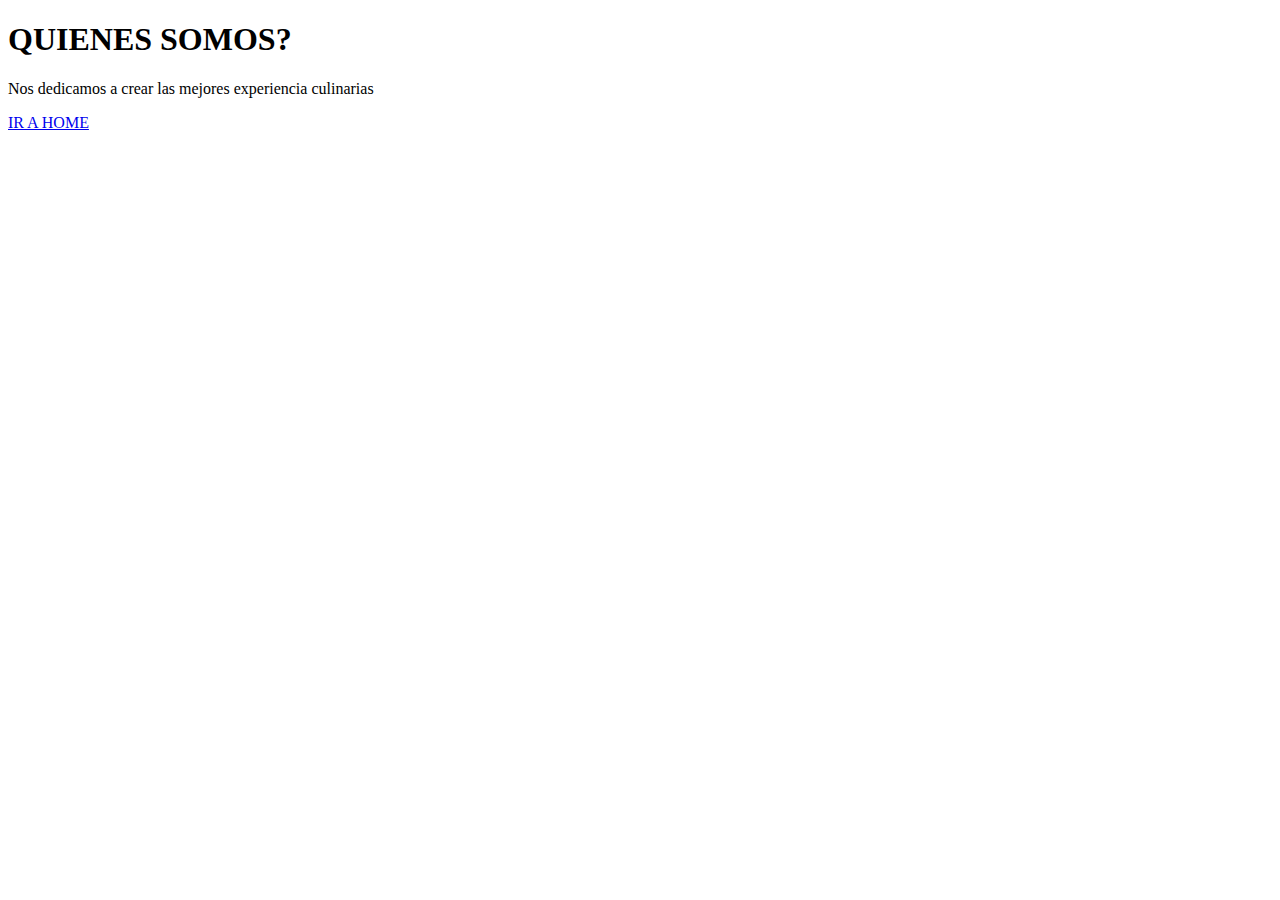
<file: clase 3/pages/quienesomos.html>
<!DOCTYPE html>
<html lang="en">
<head>
    <meta charset="UTF-8">
    <meta name="viewport" content="width=device-width, initial-scale=1.0">
    <title>Quienes somos?</title>
</head>
<body>
    <h1>QUIENES SOMOS?</h1>
    <p>Nos dedicamos a crear las mejores experiencia culinarias</p>
    <a href="../index.html">IR A HOME</a>
</body>
</html>
</file>
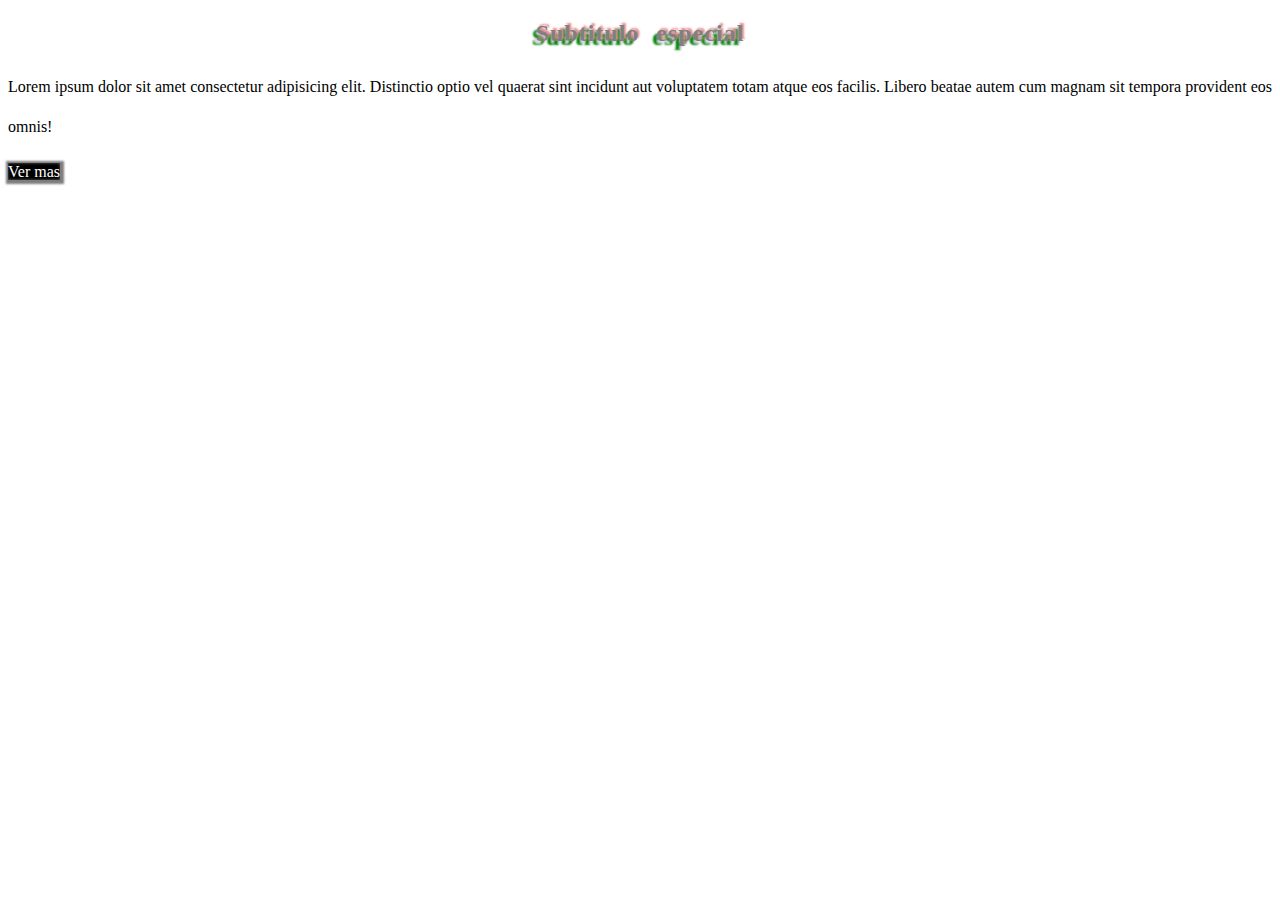
<file: Clase 6/pages/practica.html>
<!DOCTYPE html>
<html lang="en">

<head>
    <meta charset="UTF-8">
    <meta name="viewport" content="width=device-width, initial-scale=1.0">
    <title>Document</title>
    <link rel="stylesheet" href="../css/style.css">
</head>

<body>
    <h2>Subtitulo especial</h2>
    <p>Lorem ipsum dolor sit amet consectetur adipisicing elit. Distinctio optio vel quaerat sint incidunt aut
        voluptatem totam atque eos facilis. Libero beatae autem cum magnam sit tempora provident eos omnis!</p>
        <a href="">Ver mas</a>
</body>

</html>
</file>
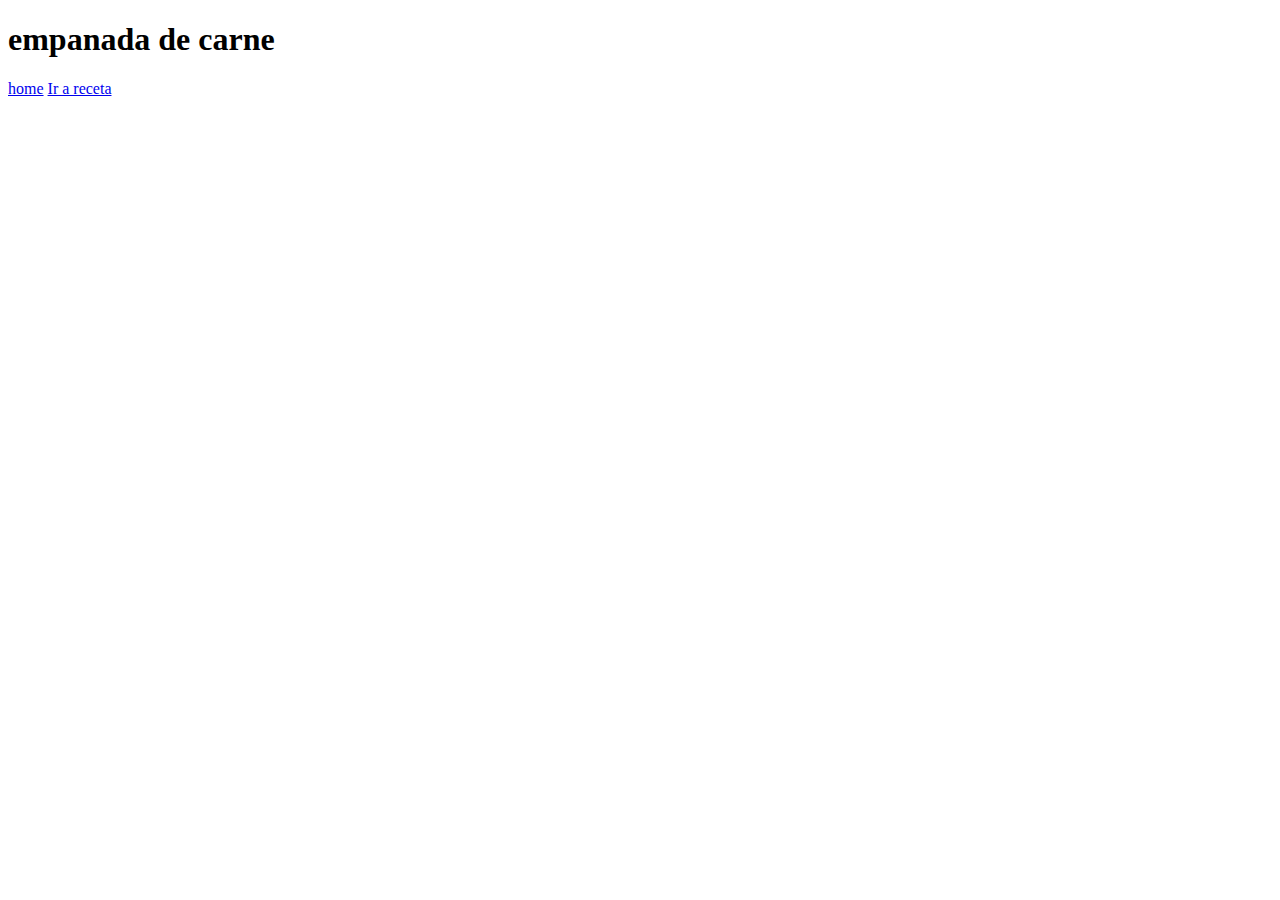
<file: clase 3/pages/productos/empanada de carne.html>
<!DOCTYPE html>
<html lang="en">
<head>
    <meta charset="UTF-8">
    <meta name="viewport" content="width=device-width, initial-scale=1.0">
    <title>empanada de carne</title>
</head>
<body>
    <h1>empanada de carne</h1>
    <a href="../../index.html">home</a>
    <a href="../../index.html#receta">Ir a receta</a>
</body>
</html>
</file>
<file: Clase 6/css/style.css>
/* PROPIEDADES */

h2 { 
    color: gray;
    font-size: 24px;
    letter-spacing: 1px; /* espaciador de letras */
    word-spacing: 10px;
    text-decoration:color-mix(in  shorter hue, color percentage, color percentage)(9, 85, 33) 40px wavy overline ;
    /* 
    4 valotres recibe: 
    color, 
    tamaño, 
    tipo, solid, wavy, dashed, dotted, double,
    ubicacion: overline, line-teough, underline
    si pones none, matas al estilo (osea ya no funcionaria)
    */
    text-align: center;
    text-shadow: 2px -2px 2px rgb(230, 137, 137),
    -4px 4px 2px green,
    -2px 2px 2px rgb(212, 192, 255)
    ;

    /*
    text-shadow;
    x 
    y
    difuminado/blur
    color
     */

    
    
}

p {
    line-height: 40px; /* espaciado entre lineas */
    text-align: justify;
}

a{
    text-decoration: none;
    color: white;
    background-color: black;
    box-shadow: 
    1px 1px 2px 3px rgb(127, 124, 124),
    inset 0 0 3px rgb(114, 111, 111) 
    ;
}

.tachado{
    text-decoration: 1px red solid line-through;
}





/* 
propiedades de texto
propiedades de backgroun
propiedades de border
propiedades de box

Nos permites posucion elementos:
-float (ya no se usa)
-flexbox (super importante)
-grid
-position

Diseño reponsivo:
Mediaquerys

Animaciones y transiciones
@keyframes

*/
</file>
